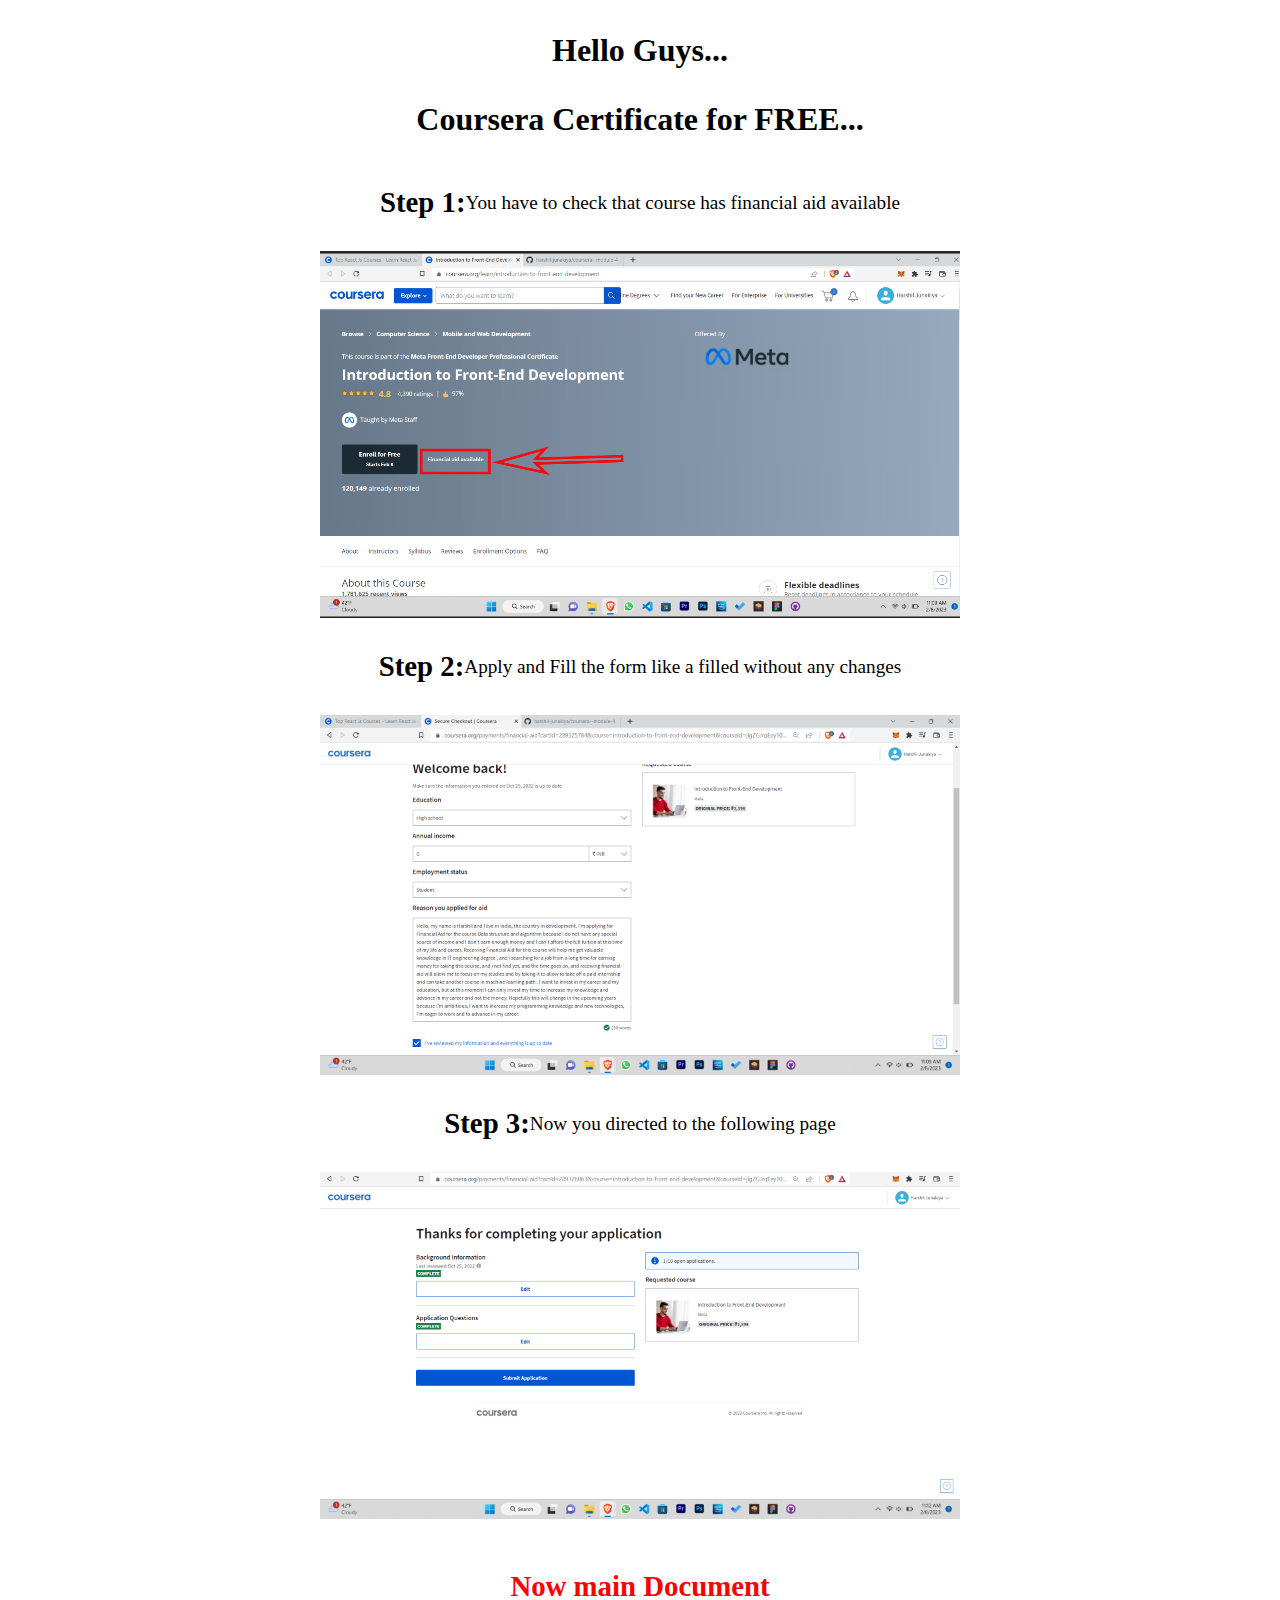
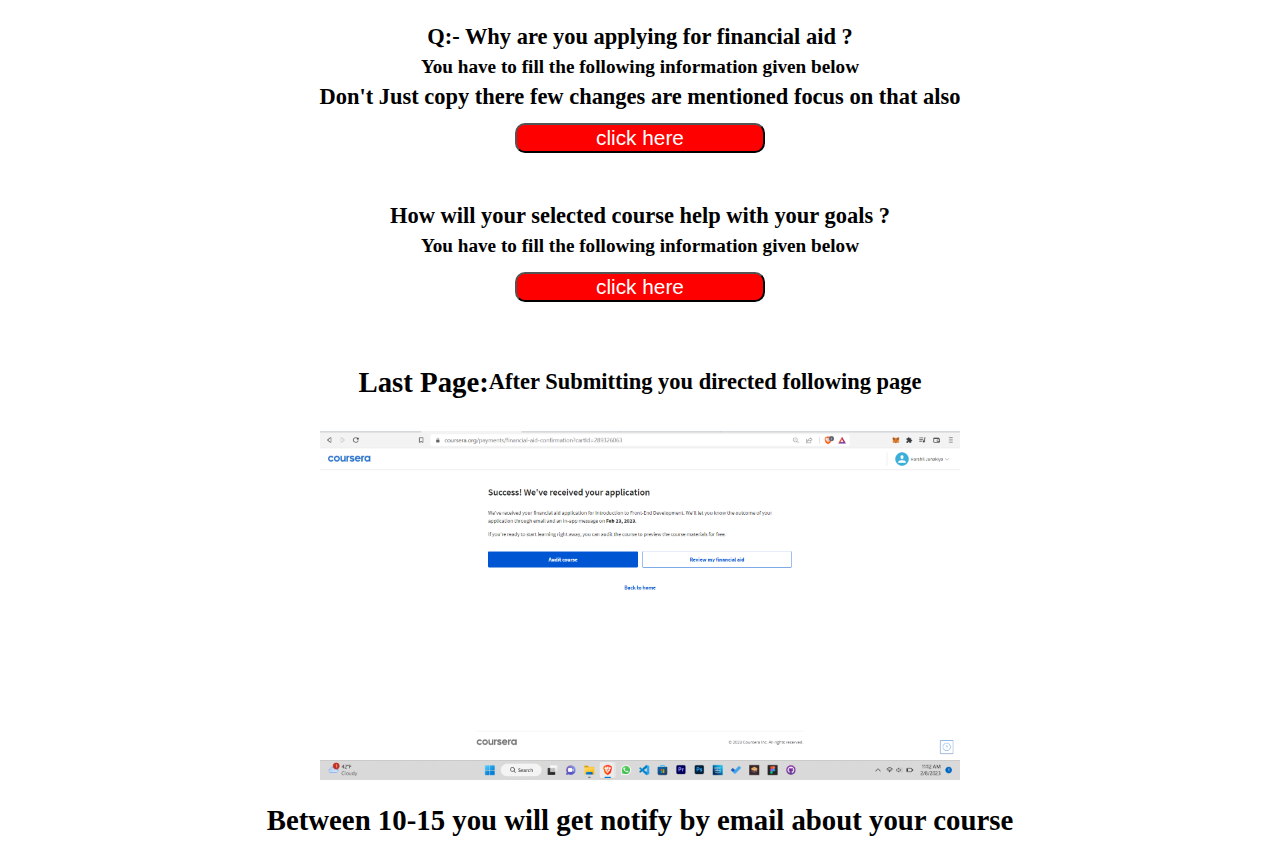
<file: index.html>
<!DOCTYPE html>
<html lang="en">
<head>
    <meta charset="UTF-8">
    <meta http-equiv="X-UA-Compatible" content="IE=edge">
    <meta name="viewport" content="width=device-width, initial-scale=1.0">
    <title>Coursera Free Certificate</title>
    <link rel="icon" type="image/x-icon" href="./img/icon.ico" >
    <link rel="stylesheet" href="style.css">
</head>
<body>
    <section>
        <h1>
            Hello Guys...
        </h1>
        <h1>Coursera Certificate for FREE...</h1>
        <div class="step1">
        <h2> Step 1:</h2>
        <p> You have to check that course has financial aid available</p>
    </div>
        <img src="./img/1st step.png" alt="step1">

        <div class="step2">
            <h2> Step 2:</h2>
            <p>Apply and Fill the form like a filled without any changes</p>
        </div>
        <img src="./img/2nd step.png" alt="step2">
        <div class="step3">
            <h2> Step 3:</h2>
            <p> Now you directed to the following page</p>
        </div>
        <img src="./img/3rd step.png" alt="step3">
        </section>
        <div class="step4">
            <h2 class="main">Now main Document </h2>

            <h3>Q:- Why are you applying for financial aid ?</h3>
            <h4>You have to fill the following information given below</h4>
            <h3 class="alert">Don't Just copy there few changes are mentioned focus on that also</h3>
            <input class="btn" type=button onClick="location.href='finanancial-aid.html'"
            value='click here'>  
        </div>
        <div class="step5">
            <h3>How will your selected course help with your goals ?</h3>
            <h4>You have to fill the following information given below</h4>
            <input class="btn" type=button onClick="location.href='goal.html'"
            value='click here'>
        </div>

        <section>
            <div class="final">
                <h2>Last Page: </h2>
                <h3>After Submitting you directed following page</h3>
            </div>
            <img src="./img/final.png" alt="final">
            <h3 class="finnal">Between 10-15 you will get notify by email about your course</h3>
        </section>
</body>
</html>
</file>
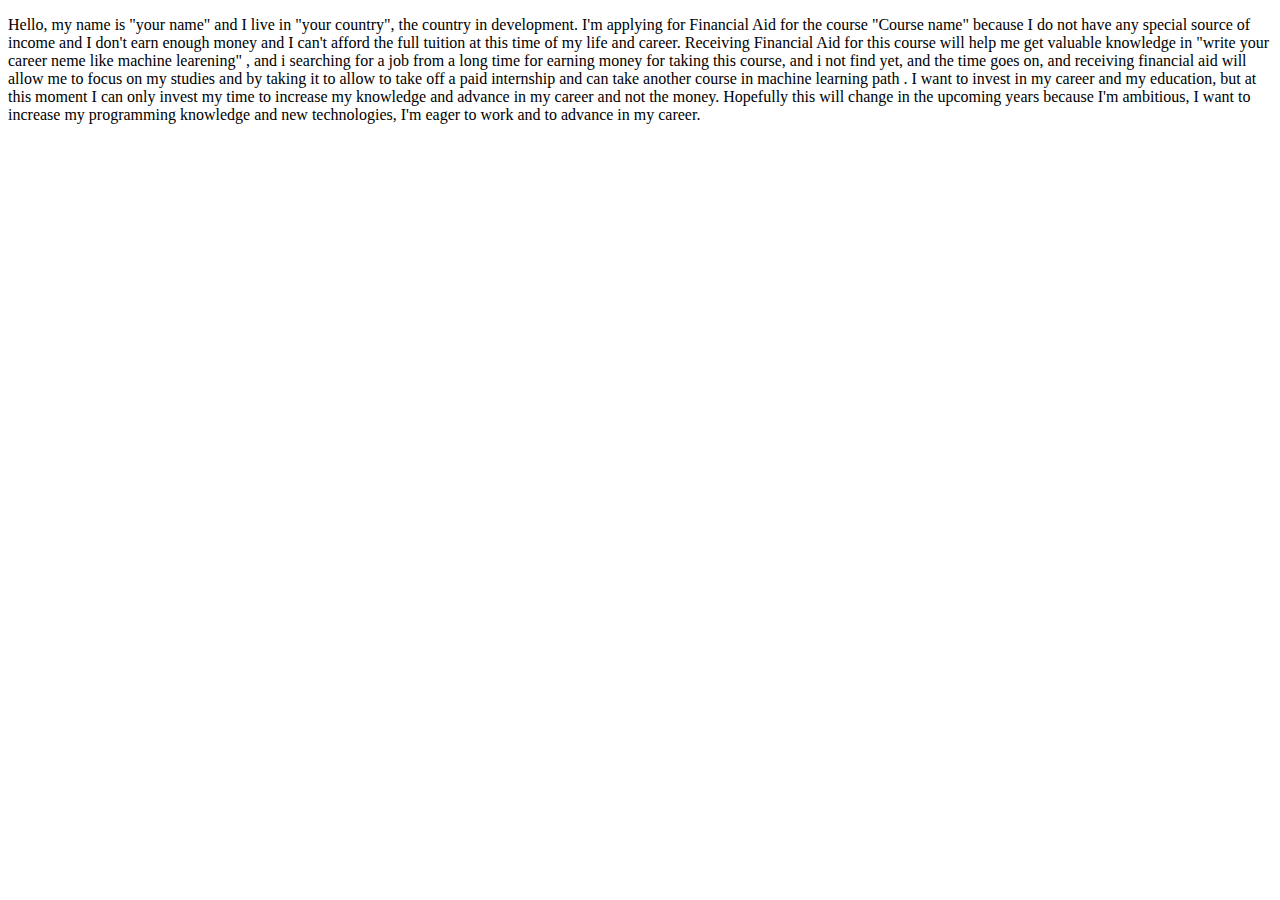
<file: finanancial-aid.html>
<!DOCTYPE html>
<html lang="en">
<head>
    <meta charset="UTF-8">
    <meta http-equiv="X-UA-Compatible" content="IE=edge">
    <meta name="viewport" content="width=device-width, initial-scale=1.0">
    <title>Financial Aid</title>
</head>
<body>
    <p>
        Hello, my name is "your name" and I live in "your country", 
        the country in development. I'm applying for Financial Aid for the course "Course name" because I do not have any special source of income and I don't earn enough money and I can't afford the full tuition at this time of my life and career. 
        Receiving Financial Aid for this course will help me get valuable knowledge in "write your career neme like machine learening" , 
        and i searching for a job from a long time for earning money for taking this course, and i not find yet, 
        and the time goes on, and receiving financial aid will allow me to focus on my studies and 
        by taking it to allow to take off a paid internship and can take 
        another course in machine learning path . I want to invest in my career and 
        my education, but at this moment I can only invest my time to increase my knowledge and advance in my career 
        and not the money. Hopefully this will change in the upcoming years 
        because I'm ambitious, I want to increase my programming knowledge and new technologies, 
        I'm eager to work and to advance in my career.
    </p>
</body>
</html>
</file>
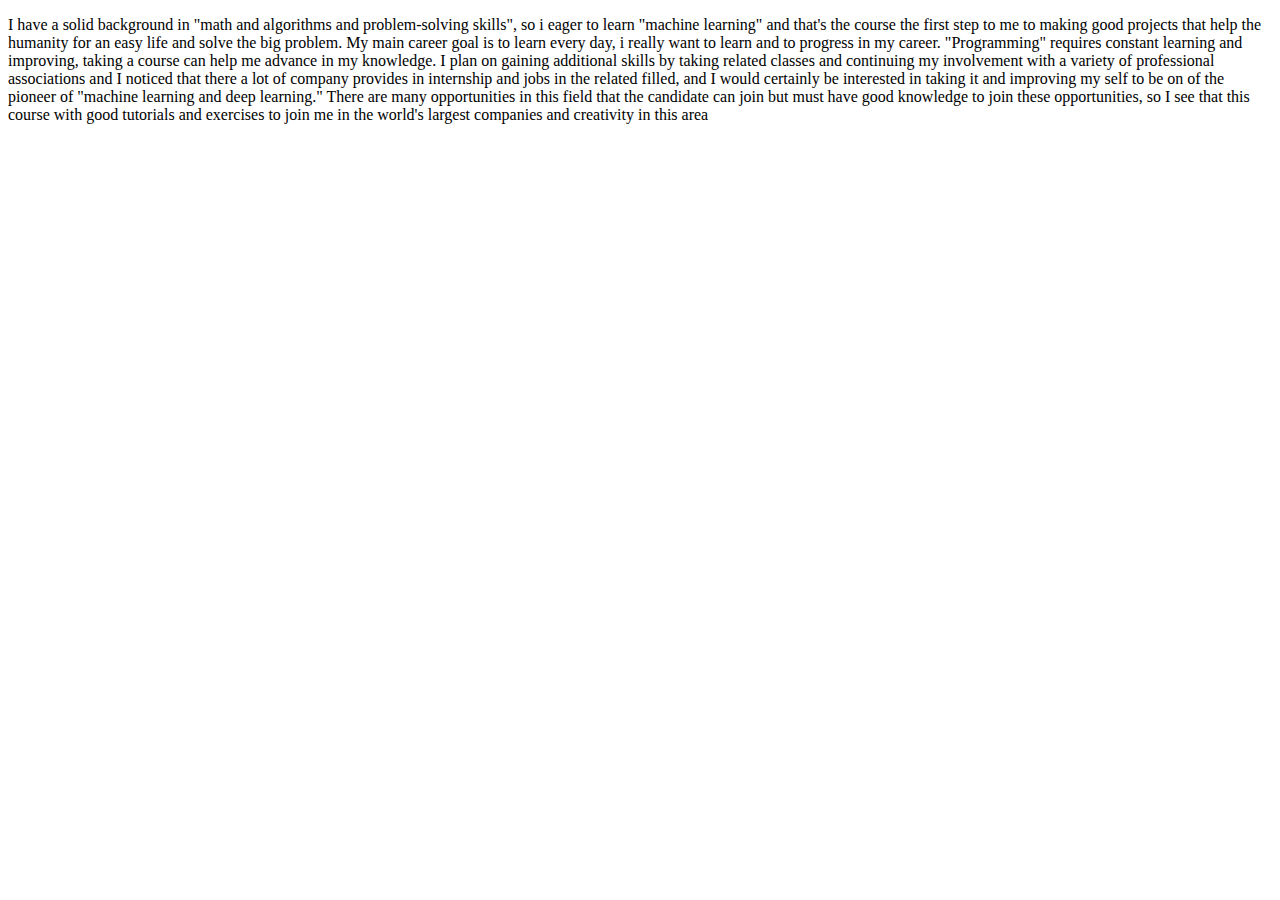
<file: goal.html>
<!DOCTYPE html>
<html lang="en">
<head>
    <meta charset="UTF-8">
    <meta http-equiv="X-UA-Compatible" content="IE=edge">
    <meta name="viewport" content="width=device-width, initial-scale=1.0">
    <title>Goals</title>
</head>
<body>
    <p>I have a solid background in "math and algorithms and problem-solving skills", 
        so i eager to learn "machine learning" and that's the course the first step to me to 
        making good projects that help the humanity for an easy life and solve the big problem. My main career goal is to learn every day, i really want to learn and to progress in my career. "Programming" requires constant learning and improving, 
        taking a course can help me advance in my knowledge.
        I plan on gaining additional skills by taking related classes and 
        continuing my involvement with a variety of professional associations 
        and I noticed that there a lot of company provides in internship and jobs in the 
        related filled, and I would certainly be interested in taking it and improving 
        my self to be on of the pioneer of "machine learning and deep learning." 
        There are many opportunities in this field that the candidate can join but must 
        have good knowledge to join these opportunities, so I see that this course with 
        good tutorials and exercises to join me in the world's largest companies 
        and creativity in this area</p>
</body>
</html>
</file>
<file: style.css>
*{
    margin: 0;
    padding: 0;
}

section{
    padding-top: 1rem;
    display: flex;
    flex-direction: column;
    justify-content: center;
    align-items: center;
}

.step1,.step2,.step3,.final{
    display: flex;
    flex-direction: row;
    justify-content: space-evenly;
    align-items: center;
    padding: 2rem;
    font-size: 1.2rem;

}

img{
    width: 50%;
    height: 50%;
}

.main{
    padding: 20px;
    color: red;
}
.step4,.step5{
    padding: 1rem;
    margin-top: 1rem;
    font-size: 1.2rem;
    line-height: 1.9rem;
    display: flex;
    flex-direction: column;
    justify-content: center;
    align-items: center;
}


.btn{
    margin-top: 10px;
    width: 20%;
    height: 30px;
    font-size: 1.3rem;
    align-items: center;
    text-align: center;
    justify-content: center;
    background-color: red;
    color: white;
    border-radius: 10px;
    cursor: pointer;

}

.finnal{
    padding-top: 1.5rem;
    font-size: 1.8rem;
    padding-bottom: 1.3rem;
}

h1{
    padding: 1rem;
}
</file>
